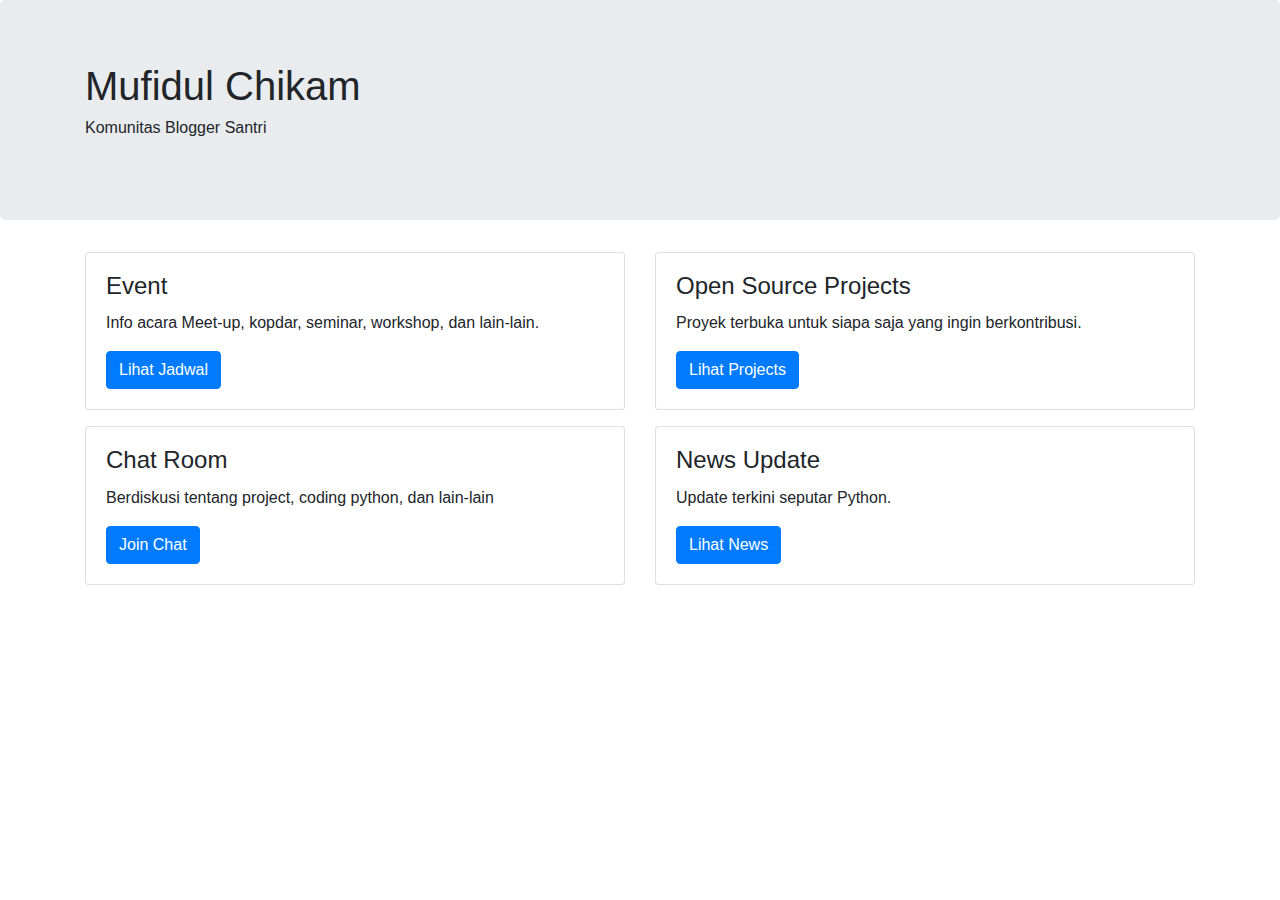
<file: index.html>
<!DOCTYPE html>
<html lang="en">

<head>
    <meta charset="UTF-8">
    <meta name="viewport" content="width=device-width, initial-scale=1.0">
    <meta http-equiv="X-UA-Compatible" content="ie=edge">
    <title>Mufidul Chikam - Komunitas Blogger Santri</title>
    <link rel="icon" href="img/logo.png">

    <link rel="stylesheet" href="css/bootstrap.min.css" />
    <link rel="stylesheet" href="css/style.css" />
</head>

<body>

    <header class="jumbotron jubotron-fluid">
        <div class="container">
            <div class="row">
                <div class="col-md-12">
                    
                    <h1>Mufidul Chikam</h1>
                    <p>Komunitas Blogger Santri</p>

                </div>
            </div>
        </div>
    </header>


    <article>
        <div class="container">
            <div class="row">
                <div class="col-sm-6 mb-3">
                    <div class="card">
                        <div class="card-body">
                            <h4 class="card-title">Event</h4>
                            <p class="card-text">Info acara Meet-up, kopdar, seminar, workshop, dan lain-lain.</p>
                            <a href="#" class="btn btn-primary">Lihat Jadwal</a>
                        </div>
                    </div>
                </div>
                <div class="col-sm-6 mb-3">
                    <div class="card">
                        <div class="card-body">
                            <h4 class="card-title">Open Source Projects</h4>
                            <p class="card-text">Proyek terbuka untuk siapa saja yang ingin berkontribusi.</p>
                            <a href="#" class="btn btn-primary">Lihat Projects</a>
                        </div>
                    </div>
                </div>
            </div>

            <div class="row">
                <div class="col-sm-6 mb-3">
                    <div class="card">
                        <div class="card-body">
                            <h4 class="card-title">Chat Room</h4>
                            <p class="card-text">Berdiskusi tentang project, coding python, dan lain-lain</p>
                            <a href="#" class="btn btn-primary">Join Chat</a>
                        </div>
                    </div>
                </div>

                <div class="col-sm-6 mb-3">
                    <div class="card">
                        <div class="card-body">
                            <h4 class="card-title">News Update</h4>
                            <p class="card-text">Update terkini seputar Python.</p>
                            <a href="#" class="btn btn-primary">Lihat News</a>
                        </div>
                    </div>
                </div>
            </div>
        </div>
    </article>

</body>

</html>
</file>
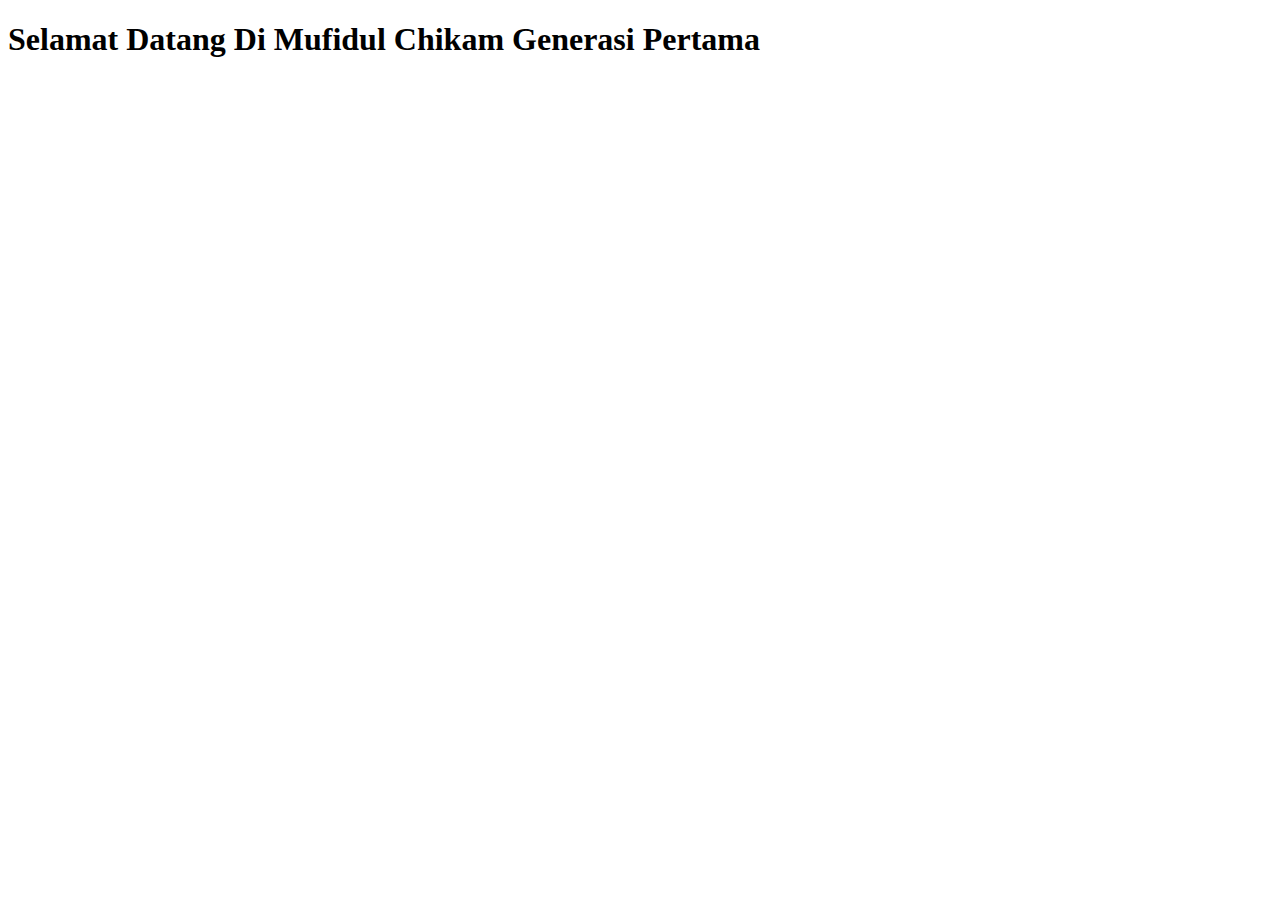
<file: docs/index.html>
<!DOCTYPE html>
<html lang="en">
<head>
    <meta charset="UTF-8">
    <meta name="viewport" content="width=device-width, initial-scale=1.0">
    <meta http-equiv="X-UA-Compatible" content="ie=edge">
    <title>Mufidul Chikam</title>
</head>
<body>
    <h1>Selamat Datang Di Mufidul Chikam Generasi Pertama</h1>
</body>
</html>
</file>
<file: css/style.css>
.post-content  {
    font-family: Merriweather, Georgia, Sans-serif;
}

.post-content h2, 
.post-content h3, 
.post-content h4, 
.post-content h5,
.post-content h6 {
    font-family: Roboto, Sans;
    margin: 1em 0;
}  

.post-content img {
    max-width: 100%;
}
</file>
